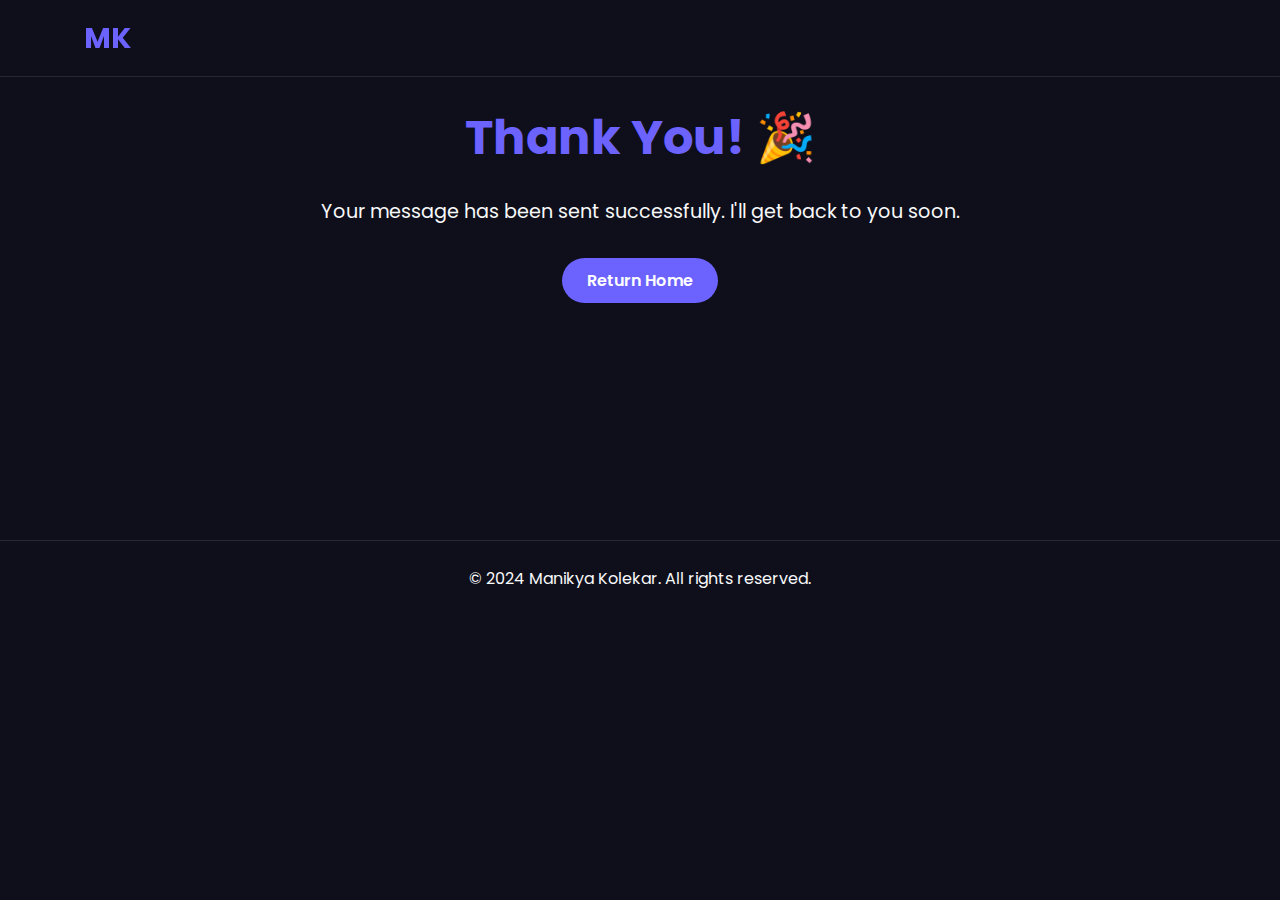
<file: thank-you.html>
<!DOCTYPE html>
<html>
<head>
    <title>Thank You!</title>
    <link rel="stylesheet" href="styles.css">
    <style>
        .thank-you-container {
            text-align: center;
            padding: 100px 0;
            min-height: 60vh;
        }
        .thank-you-container h1 {
            font-size: 3rem;
            margin-bottom: 20px;
            color: #6c63ff;
        }
        .thank-you-container p {
            font-size: 1.2rem;
            margin-bottom: 30px;
        }
    </style>
</head>
<body>
    <nav>
        <div class="container">
            <a href="#" class="logo">MK</a>
        </div>
    </nav>

    <div class="container thank-you-container">
        <h1>Thank You! 🎉</h1>
        <p>Your message has been sent successfully. I'll get back to you soon.</p>
        <a href="/" class="btn">Return Home</a>
    </div>

    <footer>
        <div class="container">
            <p>&copy; 2024 Manikya Kolekar. All rights reserved.</p>
        </div>
    </footer>
</body>
</html>
</file>
<file: styles.css>
/* Google Fonts */
@import url('https://fonts.googleapis.com/css2?family=Poppins:wght@300;400;500;600;700&display=swap');

:root {
    --primary: #6c63ff;
    --secondary: #2f2e41;
    --light: #f8f9fa;
    --dark: #212529;
    --accent: #ff6584;
}

* {
    margin: 0;
    padding: 0;
    box-sizing: border-box;
    font-family: 'Poppins', sans-serif;
}

body {
    background-color: #0f0f1b;
    color: var(--light);
    overflow-x: hidden;
    line-height: 1.6;
}

/* Animated Background */
.bg-animation {
    position: fixed;
    top: 0;
    left: 0;
    width: 100%;
    height: 100%;
    z-index: -1;
    overflow: hidden;
}

.circle {
    position: absolute;
    border-radius: 50%;
    background: rgba(108, 99, 255, 0.1);
    animation: float 15s infinite linear;
}

.circle:nth-child(1) {
    width: 300px;
    height: 300px;
    top: -50px;
    left: -50px;
}

.circle:nth-child(2) {
    width: 500px;
    height: 500px;
    bottom: -150px;
    right: -100px;
    animation-delay: 2s;
}

.circle:nth-child(3) {
    width: 200px;
    height: 200px;
    top: 50%;
    left: 30%;
    animation-delay: 4s;
}

@keyframes float {
    0% { transform: translateY(0) rotate(0deg); }
    50% { transform: translateY(-50px) rotate(180deg); }
    100% { transform: translateY(0) rotate(360deg); }
}

/* Container */
.container {
    width: 90%;
    max-width: 1200px;
    margin: 0 auto;
    padding: 0 20px;
}

/* Navbar */
nav {
    position: fixed;
    width: 100%;
    padding: 15px 0;
    z-index: 1000;
    backdrop-filter: blur(10px);
    background: rgba(15, 15, 27, 0.8);
    border-bottom: 1px solid rgba(255, 255, 255, 0.1);
}

nav .container {
    display: flex;
    justify-content: space-between;
    align-items: center;
}

.logo {
    font-size: 1.8rem;
    font-weight: 700;
    color: var(--primary);
    text-decoration: none;
}

.nav-links {
    display: flex;
    list-style: none;
}

.nav-links li a {
    color: var(--light);
    text-decoration: none;
    margin: 0 15px;
    font-weight: 500;
    position: relative;
    transition: color 0.3s;
}

.nav-links li a::after {
    content: '';
    position: absolute;
    width: 0;
    height: 2px;
    background: var(--primary);
    bottom: -5px;
    left: 0;
    transition: width 0.3s;
}

.nav-links li a:hover::after,
.nav-links li a.active::after {
    width: 100%;
}

.nav-links li a:hover,
.nav-links li a.active {
    color: var(--primary);
}

.download-btn {
    margin-left: 20px;
    background: transparent;
    border: 2px solid var(--primary);
    color: var(--primary);
}

.download-btn:hover {
    background: var(--primary);
    color: white;
}

.menu-toggle {
    display: none;
    color: var(--light);
    font-size: 1.5rem;
    cursor: pointer;
}

/* Hero Section */
.hero {
    min-height: 100vh;
    display: flex;
    align-items: center;
    padding: 100px 0 80px;
}

.hero .container {
    display: flex;
    align-items: center;
    justify-content: space-between;
}

.hero-content {
    max-width: 600px;
}

.hero-content h1 {
    font-size: 3.2rem;
    margin-bottom: 15px;
    background: linear-gradient(90deg, var(--primary), var(--accent));
    -webkit-background-clip: text;
    background-clip: text;
    color: transparent;
}

.hero-content h1 span {
    display: inline-block;
}

.hero-content h2 {
    font-size: 1.6rem;
    margin-bottom: 20px;
    font-weight: 400;
}

.hero-content p {
    font-size: 1.1rem;
    margin-bottom: 25px;
    opacity: 0.8;
}

.social-links {
    margin-bottom: 25px;
}

.social-links a {
    color: var(--light);
    font-size: 1.4rem;
    margin-right: 15px;
    transition: transform 0.3s, color 0.3s;
}

.social-links a:hover {
    color: var(--primary);
    transform: translateY(-5px);
}

.hero-buttons {
    display: flex;
    gap: 15px;
    margin-top: 20px;
}

.btn {
    display: inline-block;
    background: var(--primary);
    color: white;
    padding: 10px 25px;
    border-radius: 50px;
    text-decoration: none;
    font-weight: 600;
    transition: all 0.3s;
    border: none;
    cursor: pointer;
}

.btn:hover {
    transform: translateY(-3px);
    box-shadow: 0 8px 15px rgba(108, 99, 255, 0.3);
}

.secondary-btn {
    background: transparent;
    border: 2px solid var(--primary);
    color: var(--primary);
}

.secondary-btn:hover {
    background: var(--primary);
    color: white;
}

.hero-image {
    position: relative;
}

.profile-img {
    width: 380px;
    height: 380px;
    object-fit: cover;
    border-radius: 20px;
    position: relative;
    z-index: 1;
    box-shadow: 0 15px 40px rgba(0, 0, 0, 0.3);
}

.glow {
    position: absolute;
    width: 100%;
    height: 100%;
    background: radial-gradient(circle, var(--primary) 0%, transparent 70%);
    top: 0;
    left: 0;
    opacity: 0.3;
    z-index: 0;
    animation: pulse 4s infinite alternate;
}

@keyframes pulse {
    0% { transform: scale(0.95); opacity: 0.3; }
    100% { transform: scale(1.05); opacity: 0.5; }
}

/* Sections */
.section {
    padding: 80px 0;
    position: relative;
}

.section-title {
    font-size: 2.2rem;
    margin-bottom: 50px;
    text-align: center;
    position: relative;
}

.section-title::after {
    content: '';
    display: block;
    width: 70px;
    height: 4px;
    background: var(--primary);
    margin: 15px auto;
    border-radius: 2px;
}

/* About Section */
.about-content {
    display: flex;
    gap: 40px;
    align-items: center;
}

.about-text {
    flex: 1;
}

.about-text p {
    font-size: 1.1rem;
    line-height: 1.8;
    margin-bottom: 25px;
}

.education h3 {
    font-size: 1.4rem;
    margin-bottom: 15px;
    color: var(--primary);
}

.education ul {
    list-style: none;
}

.education ul li {
    margin-bottom: 12px;
    padding-left: 22px;
    position: relative;
}

.education ul li::before {
    content: '▹';
    position: absolute;
    left: 0;
    color: var(--primary);
}

.about-stats {
    flex: 1;
    display: grid;
    grid-template-columns: repeat(2, 1fr);
    gap: 15px;
}

.stat-card {
    background: rgba(255, 255, 255, 0.05);
    backdrop-filter: blur(10px);
    border-radius: 12px;
    padding: 25px;
    text-align: center;
    transition: transform 0.3s;
    border: 1px solid rgba(255, 255, 255, 0.1);
}

.stat-card:hover {
    transform: translateY(-8px);
    background: rgba(108, 99, 255, 0.1);
}

.stat-card h3 {
    font-size: 2.2rem;
    color: var(--primary);
    margin-bottom: 8px;
}

.stat-card p {
    font-size: 0.95rem;
    opacity: 0.8;
}

/* Skills Section */
.skills-grid {
    display: grid;
    grid-template-columns: repeat(auto-fit, minmax(240px, 1fr));
    gap: 20px;
}

.skill-card {
    background: rgba(255, 255, 255, 0.05);
    backdrop-filter: blur(10px);
    border-radius: 12px;
    padding: 30px 25px;
    text-align: center;
    transition: all 0.3s;
    border: 1px solid rgba(255, 255, 255, 0.1);
}

.skill-card:hover {
    transform: translateY(-8px);
    background: rgba(108, 99, 255, 0.1);
    box-shadow: 0 8px 25px rgba(0, 0, 0, 0.2);
}

.skill-card i {
    font-size: 2.2rem;
    color: var(--primary);
    margin-bottom: 15px;
}

.skill-card h3 {
    font-size: 1.3rem;
    margin-bottom: 12px;
}

.skill-card p {
    opacity: 0.7;
    font-size: 0.95rem;
}

/* Projects Section */
.projects-grid {
    display: grid;
    grid-template-columns: repeat(auto-fit, minmax(320px, 1fr));
    gap: 25px;
}

.project-card {
    background: rgba(255, 255, 255, 0.05);
    backdrop-filter: blur(10px);
    border-radius: 12px;
    overflow: hidden;
    transition: all 0.3s;
    border: 1px solid rgba(255, 255, 255, 0.1);
}

.project-card:hover {
    transform: translateY(-8px);
    box-shadow: 0 12px 30px rgba(0, 0, 0, 0.3);
}

.project-image {
    height: 220px;
    overflow: hidden;
}

.project-image img {
    width: 100%;
    height: 100%;
    object-fit: cover;
    transition: transform 0.5s;
}

.project-card:hover .project-image img {
    transform: scale(1.1);
}

.project-info {
    padding: 25px;
}

.project-info h3 {
    font-size: 1.4rem;
    margin-bottom: 12px;
    color: var(--primary);
}

.project-info p {
    margin-bottom: 18px;
    opacity: 0.8;
    font-size: 0.95rem;
}

/* Contact Section */
.contact-content {
    display: flex;
    gap: 40px;
}

.contact-form {
    flex: 1;
    display: flex;
    flex-direction: column;
    gap: 15px;
}

.contact-form input,
.contact-form textarea {
    background: rgba(255, 255, 255, 0.05);
    backdrop-filter: blur(10px);
    border: 1px solid rgba(255, 255, 255, 0.1);
    padding: 12px 18px;
    border-radius: 8px;
    color: white;
    font-size: 0.95rem;
    transition: all 0.3s;
}

.contact-form input:focus,
.contact-form textarea:focus {
    outline: none;
    border-color: var(--primary);
    background: rgba(108, 99, 255, 0.1);
}

.contact-form textarea {
    min-height: 140px;
    resize: vertical;
}

.contact-info {
    flex: 1;
    display: flex;
    flex-direction: column;
    gap: 15px;
}

.contact-info a {
    display: flex;
    align-items: center;
    color: white;
    text-decoration: none;
    font-size: 1rem;
    padding: 12px 18px;
    background: rgba(255, 255, 255, 0.05);
    backdrop-filter: blur(10px);
    border-radius: 8px;
    transition: all 0.3s;
    border: 1px solid rgba(255, 255, 255, 0.1);
}

.contact-info a:hover {
    background: rgba(108, 99, 255, 0.1);
    transform: translateX(8px);
}

.contact-info a i {
    margin-right: 12px;
    color: var(--primary);
    font-size: 1.1rem;
}

/* Footer */
footer {
    text-align: center;
    padding: 25px 0;
    background: rgba(15, 15, 27, 0.8);
    border-top: 1px solid rgba(255, 255, 255, 0.1);
}

/* Responsive Design */
@media (max-width: 992px) {
    .hero .container {
        flex-direction: column;
        text-align: center;
    }

    .hero-content {
        margin-bottom: 40px;
    }

    .about-content {
        flex-direction: column;
    }

    .contact-content {
        flex-direction: column;
    }

    .hero-image {
        margin-top: 30px;
    }
}

@media (max-width: 768px) {
    .nav-links {
        position: fixed;
        top: 70px;
        left: 0;
        width: 100%;
        background: rgba(15, 15, 27, 0.95);
        flex-direction: column;
        align-items: center;
        padding: 20px 0;
        clip-path: circle(0px at 90% -10%);
        transition: all 0.5s ease-out;
    }

    .nav-links.active {
        clip-path: circle(1000px at 90% -10%);
    }

    .nav-links li {
        margin: 12px 0;
    }

    .menu-toggle {
        display: block;
    }

    .download-btn {
        display: none;
    }

    .hero-content h1 {
        font-size: 2.5rem;
    }

    .hero-content h2 {
        font-size: 1.4rem;
    }

    .profile-img {
        width: 300px;
        height: 300px;
    }

    .section {
        padding: 70px 0;
    }

    .section-title {
        font-size: 2rem;
        margin-bottom: 40px;
    }

    .projects-grid {
        grid-template-columns: 1fr;
    }
}

@media (max-width: 480px) {
    .hero-content h1 {
        font-size: 2.2rem;
    }

    .hero-buttons {
        flex-direction: column;
    }

    .btn {
        width: 100%;
        text-align: center;
    }

    .stat-card {
        padding: 20px;
    }

    .stat-card h3 {
        font-size: 1.8rem;
    }
}
</file>
